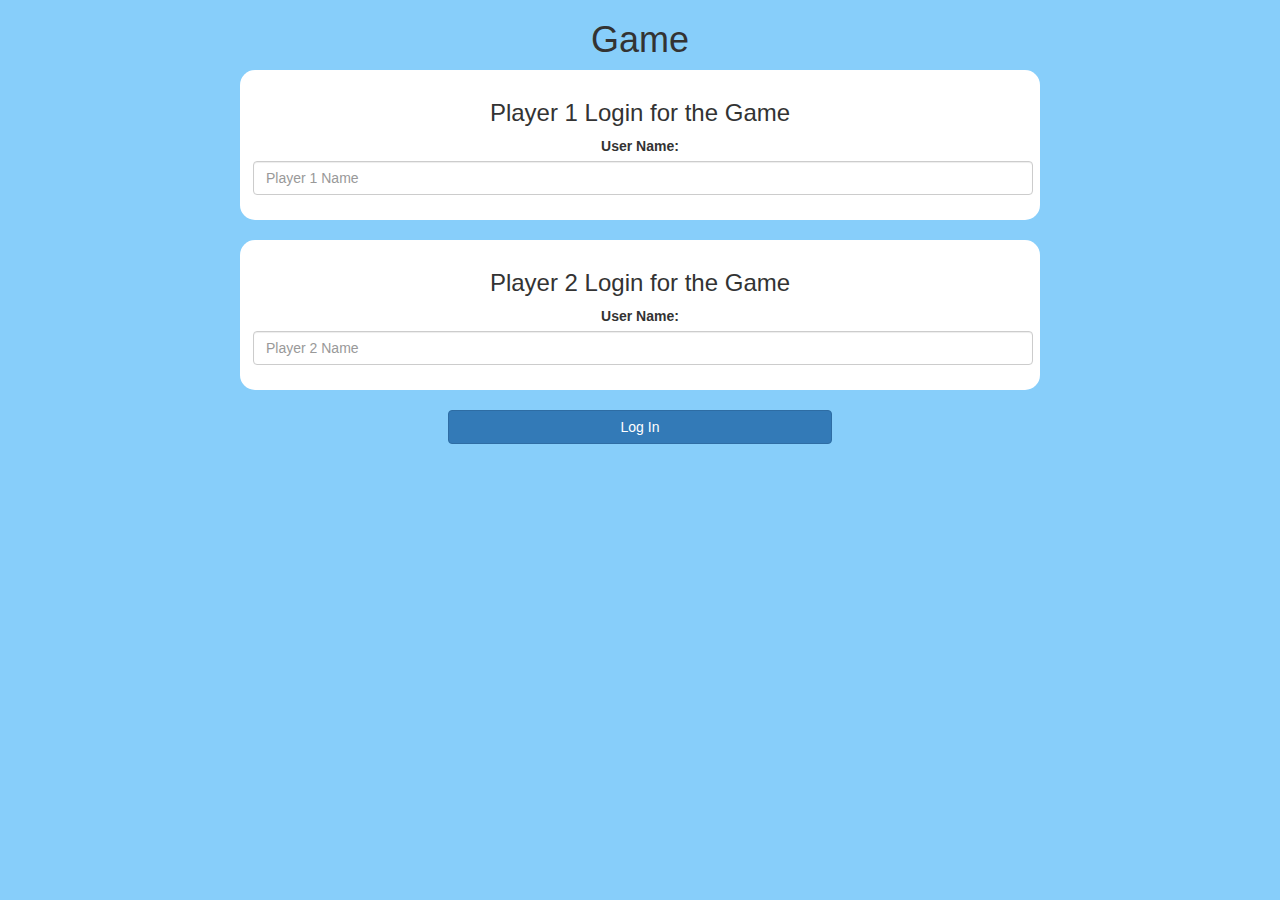
<file: index.html>
<!DOCTYPE html>
<html>
<head>
	<title>Guess The Word</title>

<meta name="viewport" content="width=device-width, initial-scale=1">
<link rel="stylesheet" href="https://maxcdn.bootstrapcdn.com/bootstrap/3.4.0/css/bootstrap.min.css">
<script src="https://ajax.googleapis.com/ajax/libs/jquery/3.4.1/jquery.min.js"></script>
<script src="https://maxcdn.bootstrapcdn.com/bootstrap/3.4.0/js/bootstrap.min.js"></script>

<link rel="stylesheet" type="text/css" href="game.css">

<script src="game_login.js"></script>
</head>
<body>
<center>
	<h1>Game</h1>
	<div class="col-lg-4 col-sm-8 col-xs-11 login_div1">
		<h3>Player 1 Login for the Game</h3>
         <label>User Name:</label>
		 <input type="text" id="player1_name" class="form-control" placeholder="Player 1 Name">
	</div>
	<br>
	<div class="col-lg-4 col-sm-8 col-xs-11 login_div2">
		<h3>Player 2 Login for the Game</h3>
         <label>User Name:</label>
		 <input type="text" id="player2_name" class="form-control" placeholder="Player 2 Name">
	</div>
	<br>
	<button style="width: 30%;" onclick="addUser()" class="btn btn-primary">Log In</button>
</center>
</body>
</html>
</file>
<file: game.css>
body
{
	background: lightskyblue;
}

	.login_div1 , .login_div2
	{
		background: white;
		padding: 10px;
		float: none;
		border-radius: 15px;
		width: 800px;
		height: 150px;
	}


#player1_name , #player2_name
{
	display: inline-block;
	margin-left: 3px;
}
#word
{
	width: 60%;
}
#word_display
{
	letter-spacing: 5px;
}
#output
{
background: white;
border-radius: 10px;
border-top: 10px solid #AA4465;
padding: 10px;
float: none;
text-align: left;
}
</file>
